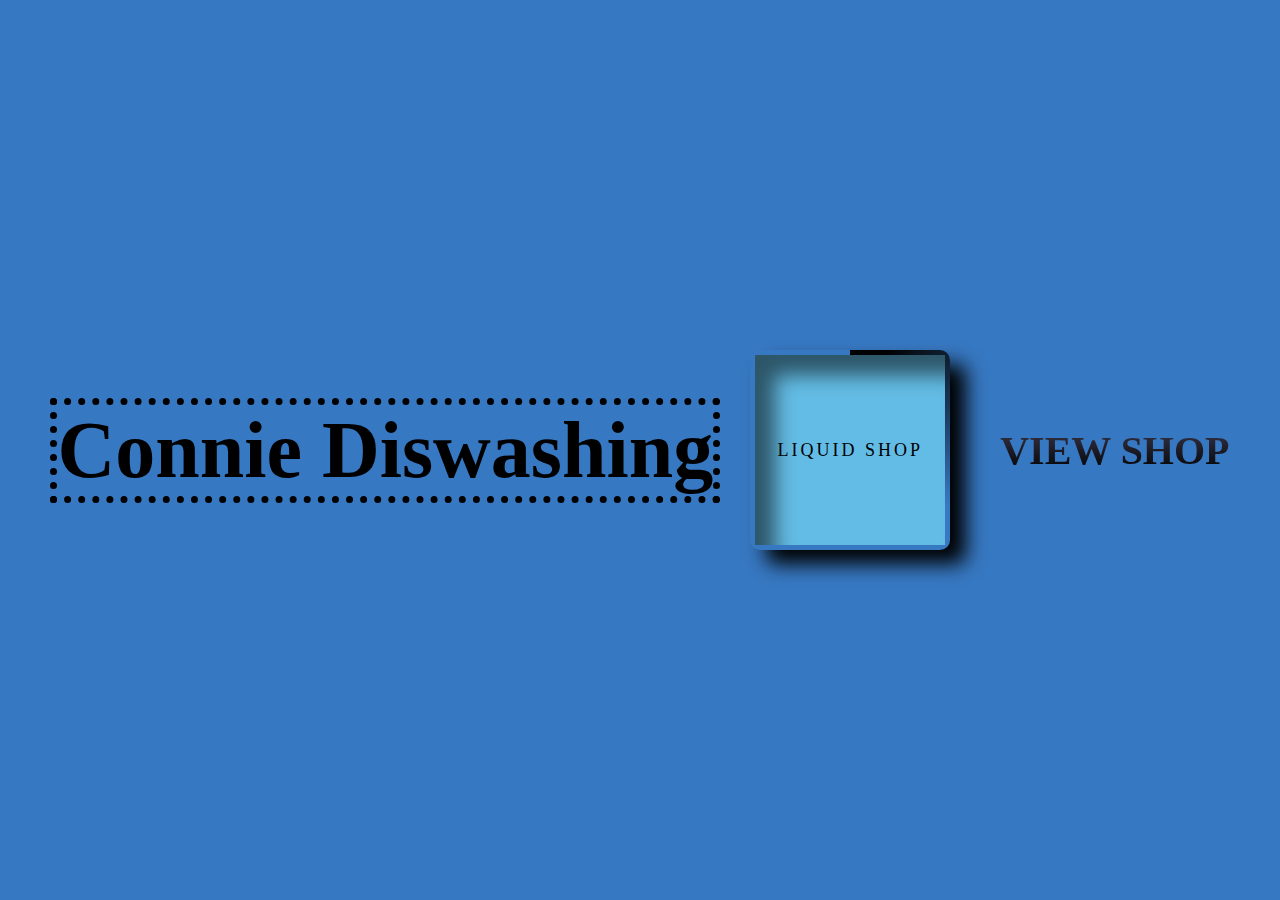
<file: index.html>
<!DOCTYPE html>
<html lang="en">
<head>
    <meta charset="UTF-8">
    <meta http-equiv="X-UA-Compatible" content="IE=edge">
    <meta name="viewport" content="width=device-width, initial-scale=1.0">
    <link rel="stylesheet" href="style.css">
    <title>Mayki</title>
</head>
<body>
    <p>Connie Diswashing     </p>
    <div>
    </div>
    <h1 class="text"><a href="/main.html">VIEW <span>SHOP</span></a></h1>
</body> 
</html>
</file>
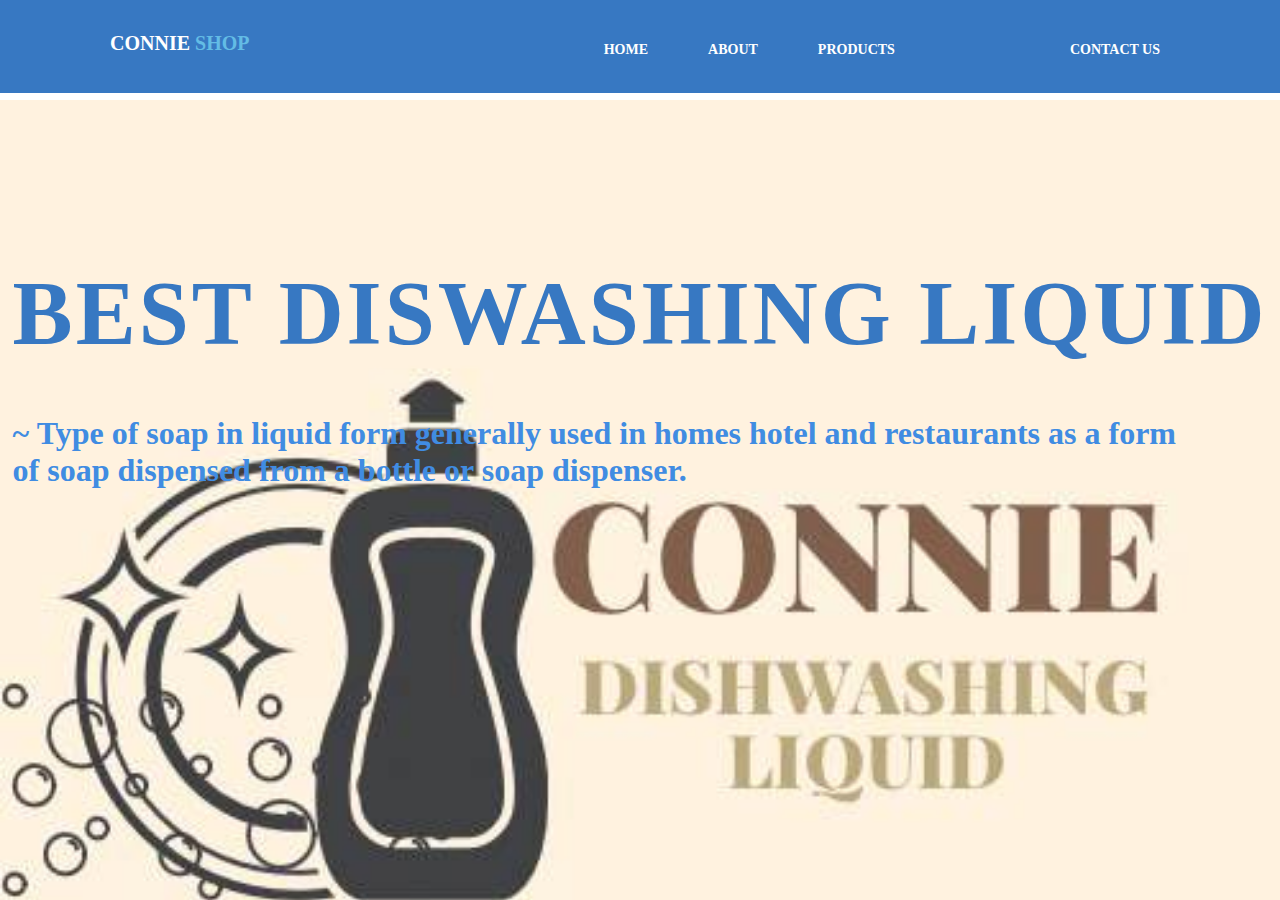
<file: about.html>
<!DOCTYPE html>
<html lang="en">
<head>
  <meta charset="UTF-8">
  <meta http-equiv="X-UA-Compatible" content="IE=edge">
  <meta name="viewport" content="width=device-width, initial-scale=1.0">
  <link rel="stylesheet" href="about.css">
</head>
<body>
    <section>
     <div class="mimi">
        <nav>
            <h2 class="logo"><a href="./index.html">CONNIE <span>SHOP</span></a></h2>
            <ul class="haha">
                <li> <a href="https://www.facebook.com/profile.php?id=100092207005765&mibextid=ZbWKwL"><i class="uil uil-shopping-cart"></i>CONTACT US</a></li>
            </ul>
            <ul class="navvv">
                <li><a href="./main.html">Home</a></li>
                <li><a href="#">About</a></li>
                <li><a href="./products.html">Products</a></li>
            </ul>
        </nav>
        </div>
    </section>
<section>
            <div class="title">
              <h1> BEST DISWASHING LIQUID</h1>
            </div>
            <div class="text">
              <h1>~ Type of soap in liquid form generally used in homes hotel and restaurants as a form<br/>
                of soap dispensed from a bottle or soap dispenser.</h1>
            </div>
          </section>
</body>
</html>
</file>
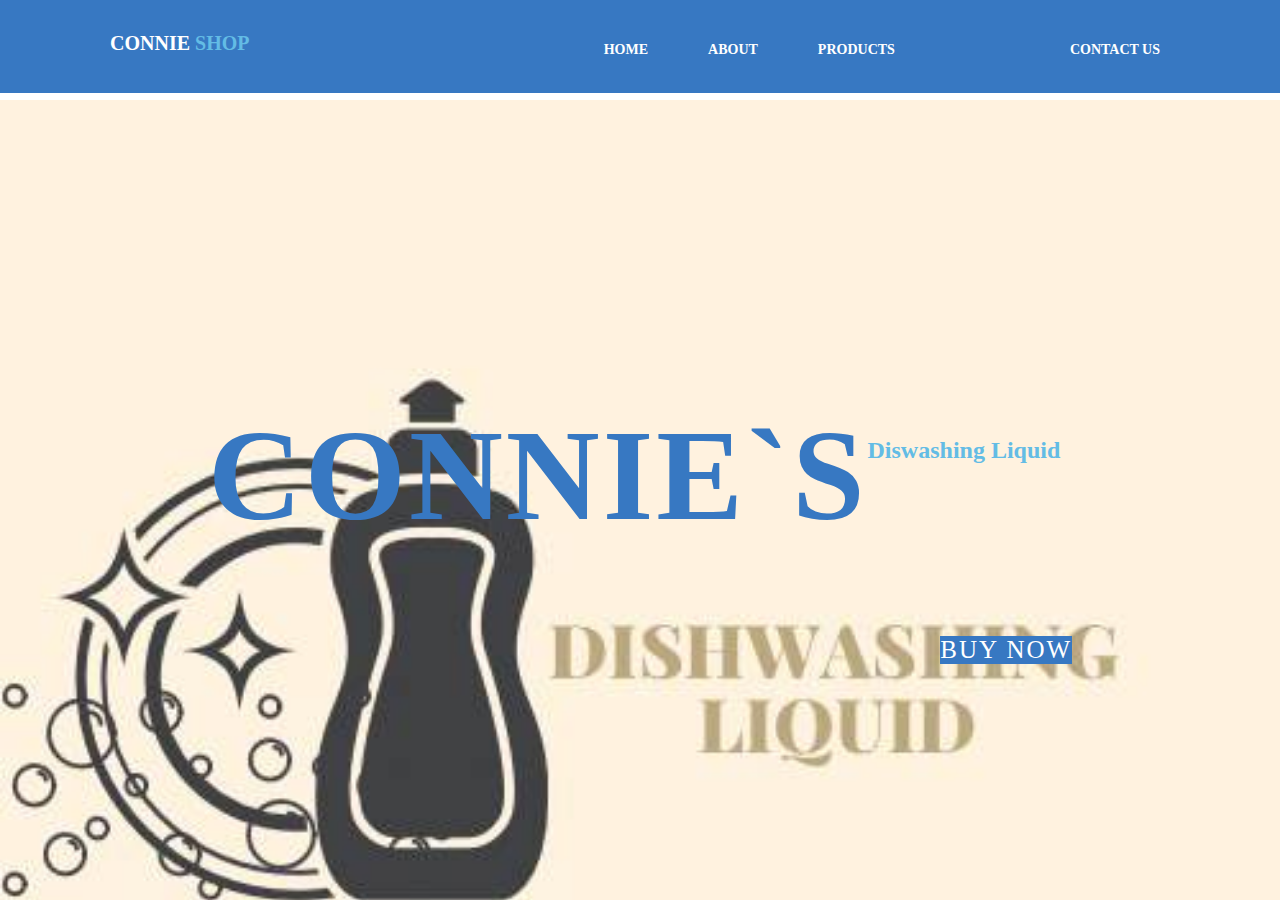
<file: main.html>
<!DOCTYPE html>
<html lang="en">
<head>
  <meta charset="UTF-8">
  <meta http-equiv="X-UA-Compatible" content="IE=edge">
  <meta name="viewport" content="width=device-width, initial-scale=1.0">
  <link rel="stylesheet" href="main.css">
</head>
<body>
  <section>
     <div class="mimi">
        <nav>
            <h2 class="logo"><a href="./index.html">CONNIE <span>SHOP</span></a></h2>
            <ul class="haha">
                <li> <a href="https://www.facebook.com/profile.php?id=100092207005765&mibextid=ZbWKwL"><i class="uil uil-shopping-cart"></i>CONTACT US</a></li>
            </ul>
            <ul class="navvv">
                <li><a href="#">Home</a></li>
                <li><a href="./about.html">About</a></li>
                <li><a href="./products.html">Products</a></li> 
            </ul>
        </nav>
      </div>
      </section>
      <div class="title">
        <h1>CONNIE`S</h1>
      </div>
      <div class="coffee">
        <h2>Diswashing Liquid</h2>
      </div>
      <div class="buy">
        <a href="/products.html"> BUY NOW</a>
      </div>
</body>
</html>
</file>
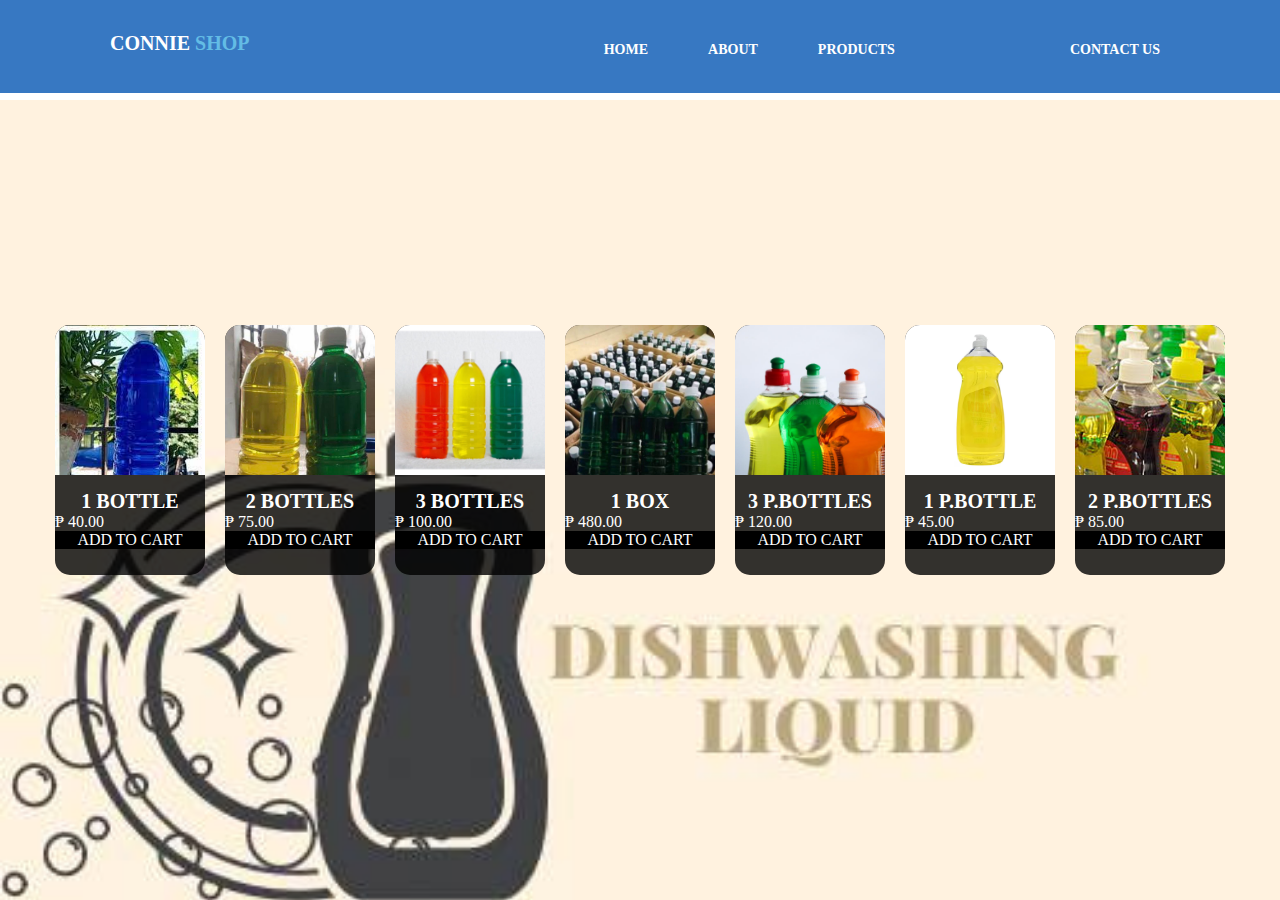
<file: products.html>
<!DOCTYPE html>
<html lang="en">
<head>
  <meta charset="UTF-8">
  <meta http-equiv="X-UA-Compatible" content="IE=edge">
  <meta name="viewport" content="width=device-width, initial-scale=1.0">
  <link rel="stylesheet" href="products.css">
</head>
<body>
     <div class="mimi">
        <nav>
            <h2 class="logo"><a href="./index.html">CONNIE <span>SHOP</span></a></h2>
            <ul class="haha">
                <li> <a href="https://www.facebook.com/profile.php?id=100092207005765&mibextid=ZbWKwL"><i class="uil uil-shopping-cart"></i>CONTACT US</a></li>
            </ul>
            <ul class="navvv">
                <li><a href="./main.html">Home</a></li>
                <li><a href="./about.html">About</a></li>
                <li><a href="#">Products</a></li>
               
            </ul>
        </nav>
  <section class="container">
    <div class="card">
      <div class="card-image car-1"></div>
    <h2>1 BOTTLE</h2>
    <p>₱ 40.00</p>
    <p class="cart"><a href="#">ADD TO CART</a></p>
    </div>
    <div class="card">
      <div class="card-image car-2"></div>
    <h2>2 BOTTLES</h2>
    <p>₱ 75.00</p>
    <p class="cart"><a href="#">ADD TO CART</a></p>
    </div>
    <div class="card">
      <div class="card-image car-3"></div>
    <h2>3 BOTTLES</h2>
    <p>₱ 100.00</p>
    <p class="cart"><a href="#">ADD TO CART</a></p>
    </div>
    <div class="card">
      <div class="card-image car-4"></div>
    <h2>1 BOX</h2>
    <p>₱ 480.00</p>
    <p class="cart"><a href="#">ADD TO CART</a></p>
    </div>
    <div class="card">
      <div class="card-image car-5"></div>
    <h2>3 P.BOTTLES</h2>
    <p>₱ 120.00</p>
    <p class="cart"><a href="#">ADD TO CART</a></p>
    </div>
    <div class="card">
      <div class="card-image car-6"></div>
    <h2>1 P.BOTTLE</h2>
    <p>₱ 45.00</p>
    <p class="cart"><a href="#">ADD TO CART</a></p>
    </div>
    <div class="card">
      <div class="card-image car-7"></div>
    <h2>2 P.BOTTLES</h2>
    <p>₱ 85.00</p>
    <p class="cart"><a href="#">ADD TO CART</a></p>
    </div>
  </section>
</body>
</html>
</file>
<file: style.css>
* {
    margin: 0;
    padding: 0;
    box-sizing: border-box;
}

body {
    min-height: 100vh;
    display: flex;
    justify-content: center;
    align-items: center;
    background-color: #3778c2;
}

div {
    width: 200px;
    height: 200px;
    box-shadow: 16px 14px 20px black;
    border-radius: 10px;
    position: relative;
    overflow: hidden;
    display: flex;
    justify-content: center;
    align-items: center;
}

div::before {
    content: "";
    background-image: conic-gradient(
        rgb(0, 0, 0) 20deg,
        transparent 120deg
    );
   width: 150%;
   height: 150%;
   position: absolute;
   animation: rotate 2s linear infinite;
}

div::after {
    content: "LIQUID SHOP";
    width: 190px;
    height: 190px;
    background: #63bce5;
    position: absolute;
    overflow: hidden;
    display: flex;
    justify-content: center;
    align-items: center;
    color: rgb(0, 0, 0);
    font-size: large;
    letter-spacing: 3px;
    box-shadow: inset 20px 20px 20px #0000008c;
}

@keyframes rotate {
    0%{
        transform: rotate(0deg);
    }
    100%{
        transform: rotate(-360deg);
    }
}

h1 {
    font-size: 40px;
    margin-left: 50px;
    font-weight: bold;
    background: linear-gradient(rgb(57, 55, 75), rgb(0, 0, 0));
    -webkit-text-fill-color: transparent;
    -webkit-background-clip: text;
}

h1:hover {
    background-color: transparent;
    cursor: pointer;
    transform:scale(1.2);
    transition: all 1s ease;
}

p {
    font-size: 80px;
    font-weight: bold;
    margin-right: 30px;
    border: 7px dotted rgb(0, 0, 0);
}
</file>
<file: about.css>
* {
    margin: 0;
    padding: 0;
    box-sizing: border-box;
  }

  body {
    min-height: 100vh;
    display: flex;
    justify-content: center;
    align-items: center;
    background: url(/connie.jpg);
    background-repeat: no-repeat;
    background-size: 100%;
}
a {
  text-decoration: none;
  color: white;
}
.haha {
  margin-left: 115px;
}

nav {
  position: fixed;
  top: 0;
  left: 0;
  width: 100%;
  height: 100px;
  padding: 10px 90px;
  box-sizing: border-box;
  background: #3778c2;
  border-bottom: 7px solid white;
}

nav .logo {
  padding: 22px 20px;
  height: 80px;
  float: left;
  font-size: 20px;
  font-weight: bold;
  text-transform: uppercase;
  color: white;
  cursor: pointer;

}

nav .logo:hover {
  background-color: transparent;
  cursor: pointer;
  transform:scale(1.2);
  transition: all 1s ease;
}

span {
  color: #63bce5;
}

nav ul{
  list-style: none;
  float: right;
  margin: 0;
  padding: 0;
  display: flex;
}

nav ul li a {
  
  line-height: 80px;
  color: white;
  padding: 12px 30px;
  text-decoration: none;
  font-size: 14px;
  font-weight: bold;
  text-transform: uppercase;
}
nav ul li a:hover{
  background: rgba(41, 39, 39, 0.7);
  border-radius: 6px;
  color: #3778c2;
}

input {
  color: white;
  background: transparent;
  margin-left: 250px;
}
input:hover {
  background: rgba(41, 39, 39, 0.7);
  border-radius: 6px;
  color: red;
}

nav ul li a i {
  height: 20px;
}


h2 {
  color: white;
  font-size: 20px;
  text-align: center;
}


.title {
    margin-top: 250px;
    margin-bottom: 50px;
    font-size: 45px;
    color: #3778c2;
    letter-spacing: 3px;
  }
  
  .text {
    margin-bottom: 400px;
    font-size: medium;
    font-family:cursive;
    color: #408ce2;
  }
</file>
<file: main.css>
* {
    margin: 0;
    padding: 0;
    box-sizing: border-box;
  }

  body {
    min-height: 100vh;
    display: flex;
    justify-content: center;
    align-items: center;
    background: url(/connn.jpg);
    background-repeat: no-repeat;
    background-size: cover;
}
a {
  text-decoration: none;
  color: white;
}

.haha {
  margin-left: 115px;
}

nav {
  position: fixed;
  top: 0;
  left: 0;
  width: 100%;
  height: 100px;
  padding: 10px 90px;
  box-sizing: border-box;
  background: #3778c2;
  border-bottom: 7px solid white;
}

nav .logo {
  padding: 22px 20px;
  height: 80px;
  float: left;
  font-size: 20px;
  font-weight: bold;
  text-transform: uppercase;
  color: white;
  cursor: pointer;

}

nav .logo:hover {
  background-color: transparent;
  cursor: pointer;
  transform:scale(1.2);
  transition: all 1s ease;
}

span {
  color: #63bce5;
}

nav ul{
  list-style: none;
  float: right;
  margin: 0;
  padding: 0;
  display: flex;
}

nav ul li a {
  
  line-height: 80px;
  color: white;
  padding: 12px 30px;
  text-decoration: none;
  font-size: 14px;
  font-weight: bold;
  text-transform: uppercase;
}
nav ul li a:hover{
  background: rgba(41, 39, 39, 0.7);
  border-radius: 6px;
  color: #3778c2;
}

input {
  color: white;
  background: transparent;
  margin-left: 350px;
}
input:hover {
  background: rgba(41, 39, 39, 0.7);
  border-radius: 6px;
  color: red;
}

nav ul li a i {
  height: 20px;
}

.title {
  margin-top: 100px;
  margin-bottom: 50px;
  font-size: 65px;
  color: #3778c2;
  letter-spacing: 3px;
  word-wrap: break-word;
}

.coffee {
  color: #63bce5;
}
.buy {
  margin-left: -120px;
  margin-top: 400px;
  font-size: 25px;
  letter-spacing: 2px;
  background-color: #3778c2;
}
.buy:hover {
    background: black;
    border-radius: 6px;
    color: red;
}
</file>
<file: products.css>
* {
    margin: 0;
    padding: 0;
    box-sizing: border-box;
  }

  body {
    min-height: 100vh;
    display: flex;
    justify-content: center;
    align-items: center;
    background: url(/connn.jpg);
    background-repeat: no-repeat;
    background-size: cover;
}
a {
  text-decoration: none;
  color: white;
}
.haha {
  margin-left: 115px;
}

nav {
  position: fixed;
  top: 0;
  left: 0;
  width: 100%;
  height: 100px;
  padding: 10px 90px;
  box-sizing: border-box;
  background: #3778c2;
  border-bottom: 7px solid white;
}

nav .logo {
  padding: 22px 20px;
  height: 80px;
  float: left;
  font-size: 20px;
  font-weight: bold;
  text-transform: uppercase;
  color: white;
  cursor: pointer;

}

nav .logo:hover {
  background-color: transparent;
  cursor: pointer;
  transform:scale(1.2);
  transition: all 1s ease;
}

span {
  color: #63bce5;
}

nav ul{
  list-style: none;
  float: right;
  margin: 0;
  padding: 0;
  display: flex;
}

nav ul li a {
  
  line-height: 80px;
  color: white;
  padding: 12px 30px;
  text-decoration: none;
  font-size: 14px;
  font-weight: bold;
  text-transform: uppercase;
}
nav ul li a:hover{
  background: rgba(41, 39, 39, 0.7);
  border-radius: 6px;
  color: #3778c2;
}

input {
  color: white;
  background: transparent;
  margin-left: 250px;
}
input:hover {
  background: rgba(41, 39, 39, 0.7);
  border-radius: 6px;
  color: red;
}

nav ul li a i {
  height: 20px;
}

.container {
  display: flex;
  justify-content: center;
  flex-wrap: wrap;
}

.card {
  background: rgba(0,0,0,0.8);
  width: 150px;
  height: 250px;
  margin: 10px;
  border-radius: 15px;
}

.card-image {
  background-color: white;
  height: 150px;
  margin-bottom: 15px;
  background-size: cover;
  border-radius: 15px 15px 0 0;
}

.car-1 {
  background-image: url(/pic1.jpg);

}

.car-2 {
  background-image: url(/pic2.jpg);

}

.car-3 {
  background-image: url(/pic3.jpg);

}

.car-4 {
  background-image: url(/pic4.jpg);

}

.car-5 {
  background-image: url(/pic5.jpg);

}

.car-6 {
  background-image: url(/pic6.jpg);

}

.car-7 {
  background-image: url(/pic7.jpg);

}

h2 {
  color: white;
  font-size: 20px;
  text-align: center;
}

p {
    color: white;
}

.cart {
  text-align: center;
  background-color: black;
  margin: top 50px;
}

.cart:hover {
    background-color: red;
    cursor: pointer;
  transform: scale(0.8);
  transition: all 1s ease;
}

.card:hover {
  background-color: #3778c2;
  color: black;
  cursor: pointer;
  transform: scale(1.5);
  transition: all 1s ease;
}
</file>
